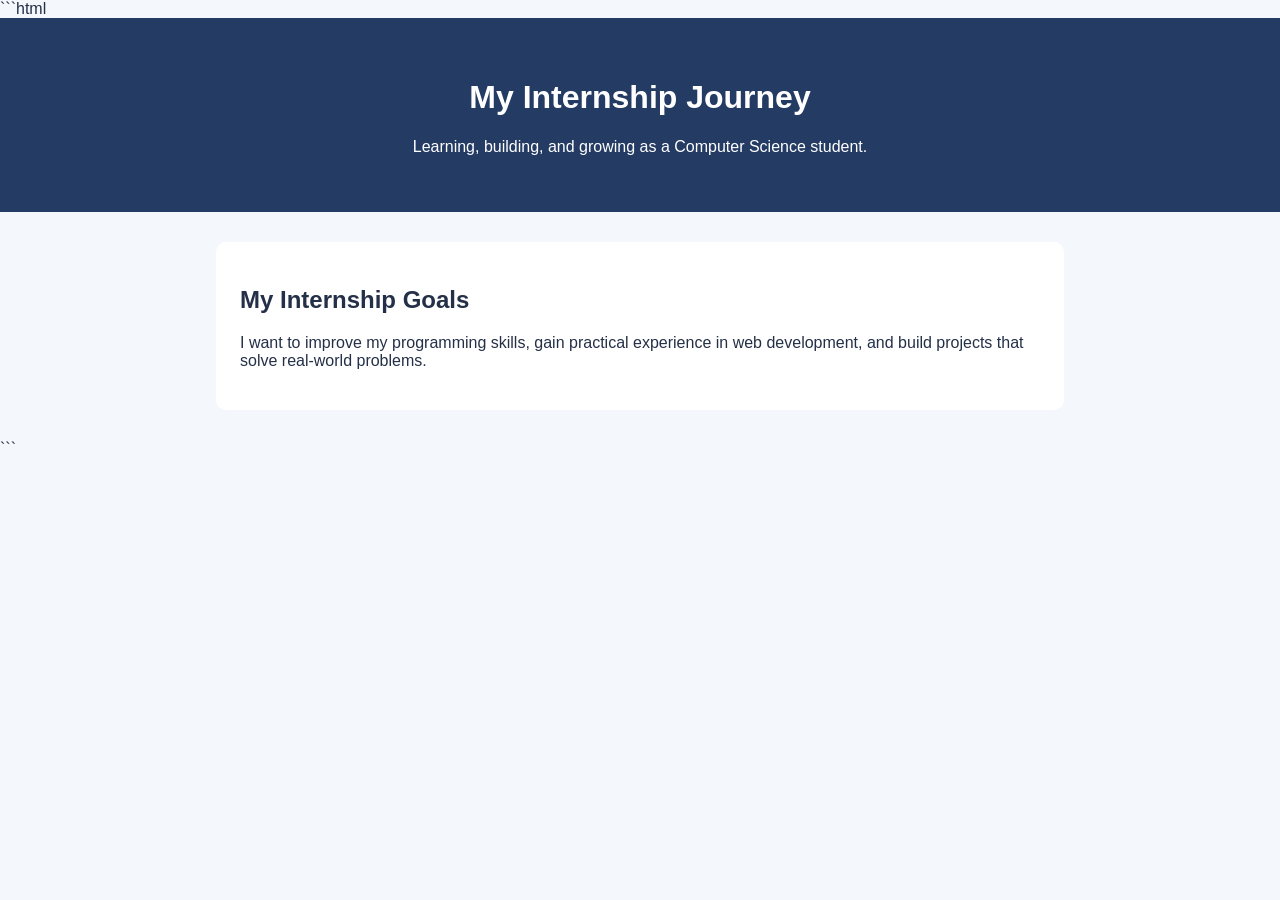
<file: index.html>
```html
<!DOCTYPE html>
<html lang="en">
<head>
    <meta charset="UTF-8">
    <meta name="viewport" content="width=device-width, initial-scale=1.0">
    <title>My Internship Journey</title>
    <link rel="stylesheet" href="css/style.css">
</head>
<body>
    <header>
        <h1>My Internship Journey</h1>
        <p>Learning, building, and growing as a Computer Science student.</p>
    </header>

    <main>
        <h2>My Internship Goals</h2>
        <p>
            I want to improve my programming skills, gain practical
            experience in web development, and build projects that solve
            real-world problems.
        </p>
    </main>
</body>
</html>
```
</file>
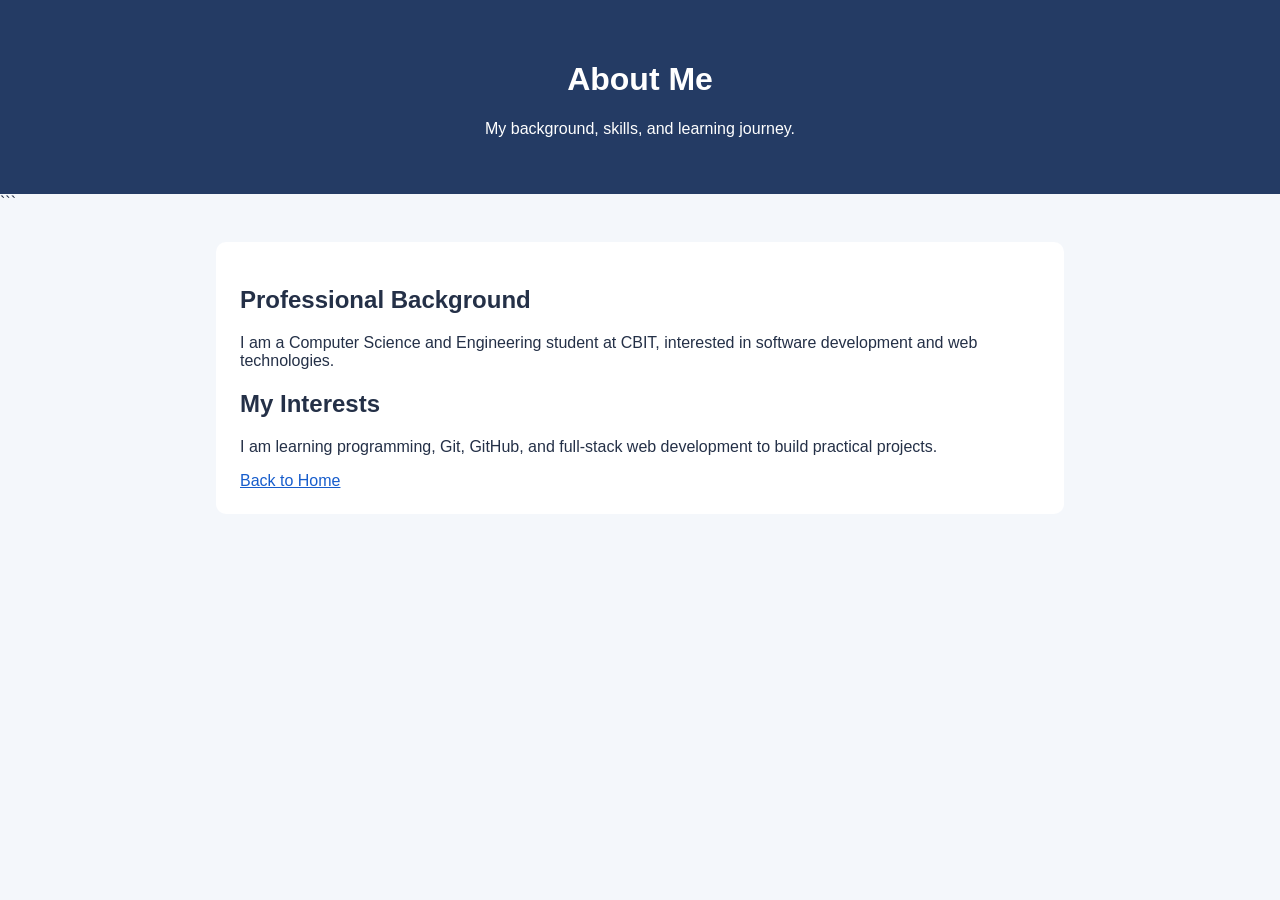
<file: about.html>
<!DOCTYPE html>

<html lang="en">
<head>
    <meta charset="UTF-8">
    <meta name="viewport" content="width=device-width, initial-scale=1.0">
    <title>About Me</title>
    <link rel="stylesheet" href="css/style.css">
</head>
<body>
    <header>
        <h1>About Me</h1>
        <p>My background, skills, and learning journey.</p>
    </header>

```
<main>
    <h2>Professional Background</h2>
    <p>
        I am a Computer Science and Engineering student at CBIT,
        interested in software development and web technologies.
    </p>

    <h2>My Interests</h2>
    <p>
        I am learning programming, Git, GitHub, and full-stack
        web development to build practical projects.
    </p>

    <a href="index.html">Back to Home</a>
</main>

</body>
</html>
</file>
<file: css/style.css>
body {
font-family: Arial, sans-serif;
margin: 0;
padding: 0;
background-color: #f4f7fb;
color: #243047;
}

header {
background-color: #243b64;
color: white;
text-align: center;
padding: 40px 20px;
}

main {
max-width: 800px;
margin: 30px auto;
padding: 24px;
background-color: white;
border-radius: 10px;
}

a {
color: #175dcc;
}
</file>
